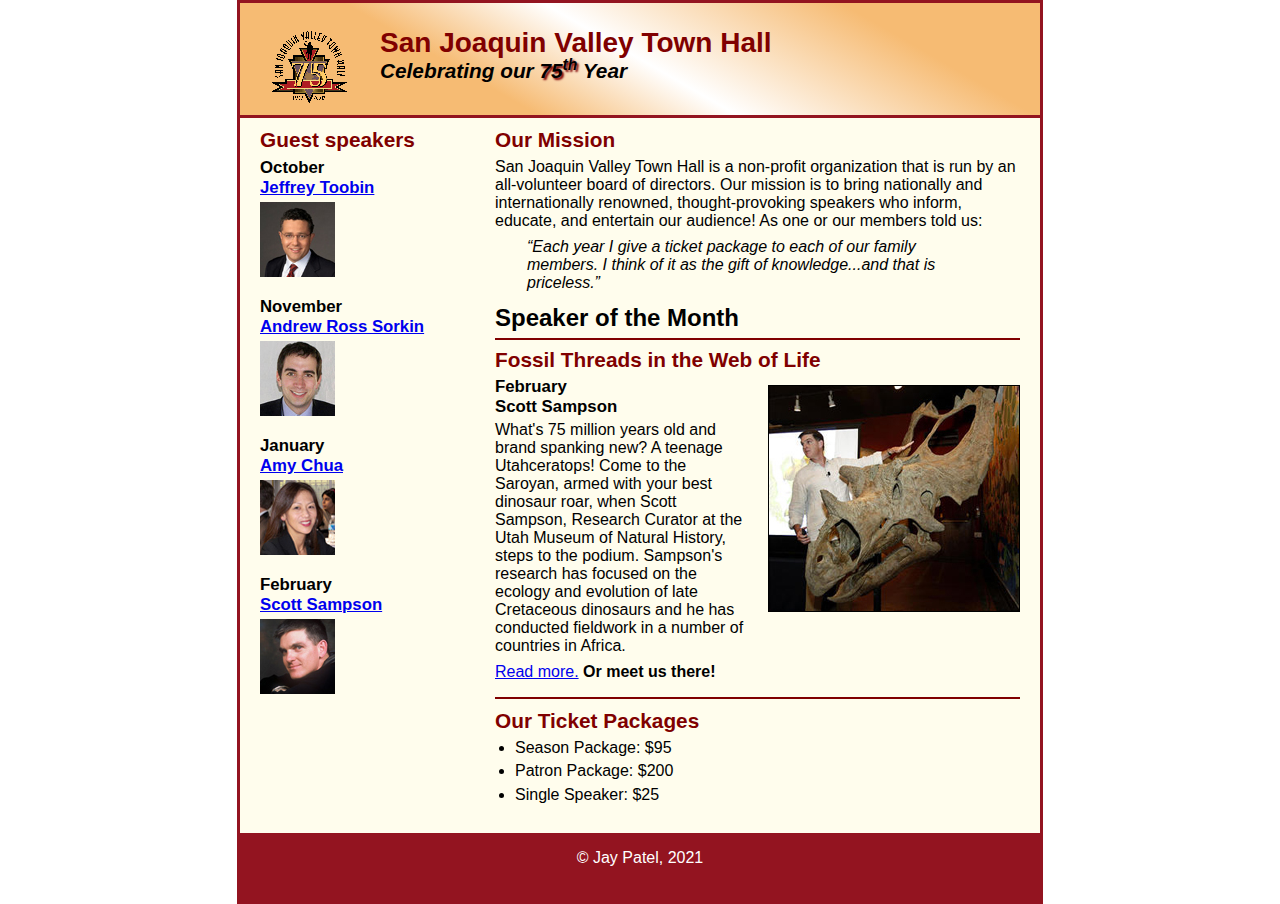
<file: A12/index.html>
<!DOCTYPE html>
<html lang="en">

<head>
    <meta charset="utf-8">
    <title>San Joaquin Valley Town Hall</title>
    <link rel="shortcut icon" href="images/favicon.ico">
    <link rel="stylesheet" href="styles/normalize.css">
    <link rel="stylesheet" href="styles/main.css">
</head>

<body>
<header>
    <img src="images/town_hall_logo.gif" alt="Town Hall logo" height="80">
    <h2>San Joaquin Valley Town Hall</h2>
    <h3>Celebrating our <span class="shadow">75<sup>th</sup></span> Year</h3>
</header>
<main>
    <section>
        <h2>Our Mission</h2>
        <p>San Joaquin Valley Town Hall is a non-profit organization that is run by an
            all-volunteer board of directors. Our mission is to bring nationally and
            internationally renowned, thought-provoking speakers who inform, educate,
            and entertain our audience! As one or our members told us:</p>
        <blockquote>&ldquo;Each year I give a ticket package to each of our family members.
            I think of it as the gift of knowledge...and that is priceless.&rdquo;</blockquote>

        <h1>Speaker of the Month</h1>
        <article>
            <h2>Fossil Threads in the Web of Life</h2>
            <img src="images/sampson_dinosaur.jpg" alt="Scott Sampson with dinosaur">
            <h3>February<br>
                Scott Sampson</h3>
            <p>What's 75 million years old and brand spanking new? A teenage Utahceratops!
                Come to the Saroyan, armed with your best dinosaur roar, when Scott Sampson, Research
                Curator at the Utah Museum of Natural History, steps to the podium. Sampson's research
                has focused on the ecology and evolution of late Cretaceous dinosaurs and he has conducted
                fieldwork in a number of countries in Africa.</p>
            <p><a href="speakers/sampson.html">Read more.</a>&nbsp;<b>Or meet us there!</b></p>
        </article>

        <h2>Our Ticket Packages</h2>
        <ul>
            <li>Season Package: $95</li>
            <li>Patron Package: $200</li>
            <li>Single Speaker: $25</li>
        </ul>
    </section>

    <aside>
        <h2>Guest speakers</h2>
        <h3>October<br><a href="speakers/toobin.html">Jeffrey Toobin</a></h3>
        <img src="images/toobin75.jpg" alt="Jeffrey Toobin photo">
        <h3>November<br><a href="speakers/sorkin.html">Andrew Ross Sorkin</a></h3>
        <img src="images/sorkin75.jpg" alt="Andrew Ross Sorkin photo">
        <h3>January<br><a href="speakers/chua.html">Amy Chua</a></h3>
        <img src="images/chua75.jpg" alt="Amy Chua photo">
        <h3>February<br><a href="speakers/sampson.html">Scott Sampson</a></h3>
        <img src="images/sampson75.jpg" alt="Scott Sampson photo">
    </aside>
</main>
<footer>
    <p>&copy Jay Patel, 2021</p>
    <br>
</footer>
</body>
</html>
</file>
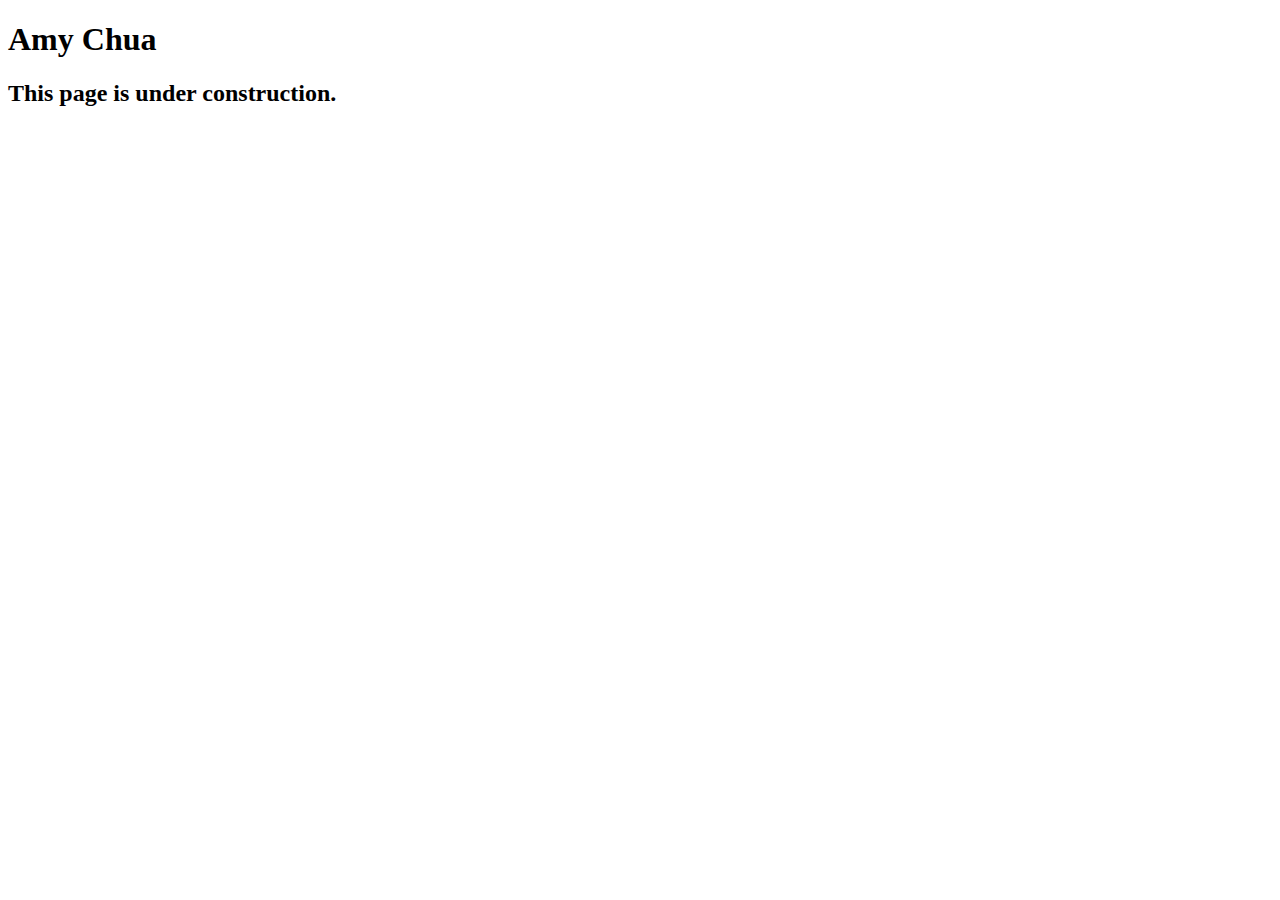
<file: A12/speakers/chua.html>
<!DOCTYPE html>
<html lang="en">

<head>
	<meta charset="utf-8">
	<title>San Joaquin Valley Town Hall</title>
	<link rel="shortcut icon" href="images/favicon.ico">
</head>

<body>
	<main>
		<h1>Amy Chua</h1>
		<h2>This page is under construction.</h2>
	</main>
</body>

</html>
</file>
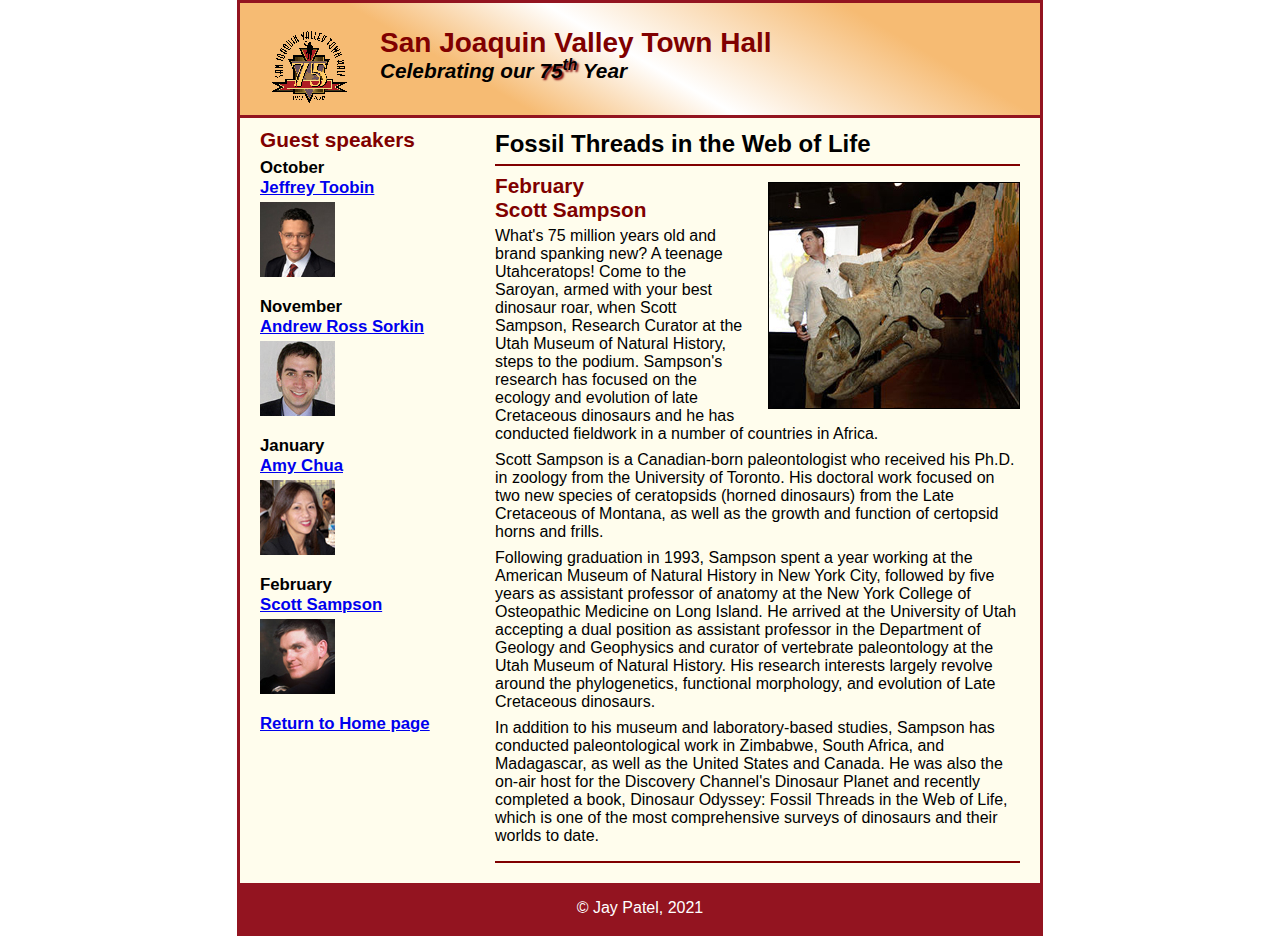
<file: A12/speakers/sampson.html>
<!DOCTYPE html>
<html lang="en">

<head>
    <meta charset="utf-8">
    <title>San Joaquin Valley Town Hall</title>
    <link rel="shortcut icon" href="../images/favicon.ico">
    <link rel="stylesheet" href="../styles/normalize.css">
    <link rel="stylesheet" href="../styles/speaker.css">
</head>

<body>
<header>
    <img src="../images/town_hall_logo.gif" alt="Town Hall logo" height="80">
    <h2>San Joaquin Valley Town Hall</h2>
    <h3>Celebrating our <span class="shadow">75<sup>th</sup></span> Year</h3>
</header>
<main>
    <section>
        <h1>Fossil Threads in the Web of Life</h1>
        <article>
            <img src="../images/sampson_dinosaur.jpg" alt="Scott Sampson with dinosaur">
            <h2>February<br>Scott Sampson</h2>
            <p>What's 75 million years old and brand spanking new? A teenage Utahceratops! Come to the
                Saroyan, armed with your best dinosaur roar, when Scott Sampson, Research Curator at the
                Utah Museum of Natural History, steps to the podium. Sampson's research has focused on the
                ecology and evolution of late Cretaceous dinosaurs and he has conducted fieldwork in a number
                of countries in Africa.</p>
            <p>Scott Sampson is a Canadian-born paleontologist who received his Ph.D. in zoology from the
                University of Toronto. His doctoral work focused on two new species of ceratopsids (horned
                dinosaurs) from the Late Cretaceous of Montana, as well as the growth and function of certopsid
                horns and frills.</p>
            <p>Following graduation in 1993, Sampson spent a year working at the American Museum of Natural
                History in New York City, followed by five years as assistant professor of anatomy at the New
                York College of Osteopathic Medicine on Long Island. He arrived at the University of Utah
                accepting a dual position as assistant professor in the Department of Geology and Geophysics
                and curator of vertebrate paleontology at the Utah Museum of Natural History. His research
                interests largely revolve around the phylogenetics, functional morphology, and evolution of
                Late Cretaceous dinosaurs.</p>
            <p>In addition to his museum and laboratory-based studies, Sampson has conducted paleontological
                work in Zimbabwe, South Africa, and Madagascar, as well as the United States and Canada. He was
                also the on-air host for the Discovery Channel's Dinosaur Planet and recently completed a book,
                Dinosaur Odyssey: Fossil Threads in the Web of Life, which is one of the most
                comprehensive surveys of dinosaurs and their worlds to date.</p>
        </article>
    </section>

    <aside>
        <h2>Guest speakers</h2>
        <h3>October<br><a href="../speakers/toobin.html">Jeffrey Toobin</a></h3>
        <img src="../images/toobin75.jpg" alt="Jeffrey Toobin photo">
        <h3>November<br><a href="../speakers/sorkin.html">Andrew Ross Sorkin</a></h3>
        <img src="../images/sorkin75.jpg" alt="Andrew Ross Sorkin photo">
        <h3>January<br><a href="../speakers/chua.html">Amy Chua</a></h3>
        <img src="../images/chua75.jpg" alt="Amy Chua photo">
        <h3>February<br><a href="../speakers/sampson.html">Scott Sampson</a></h3>
        <img src="../images/sampson75.jpg" alt="Scott Sampson photo">
        <h3><a href="../index.html">Return to Home page</a></h3>
    </aside>
</main>
<footer>
    <p>&copy Jay Patel, 2021</p>
</footer>
</body>
</html>
</file>
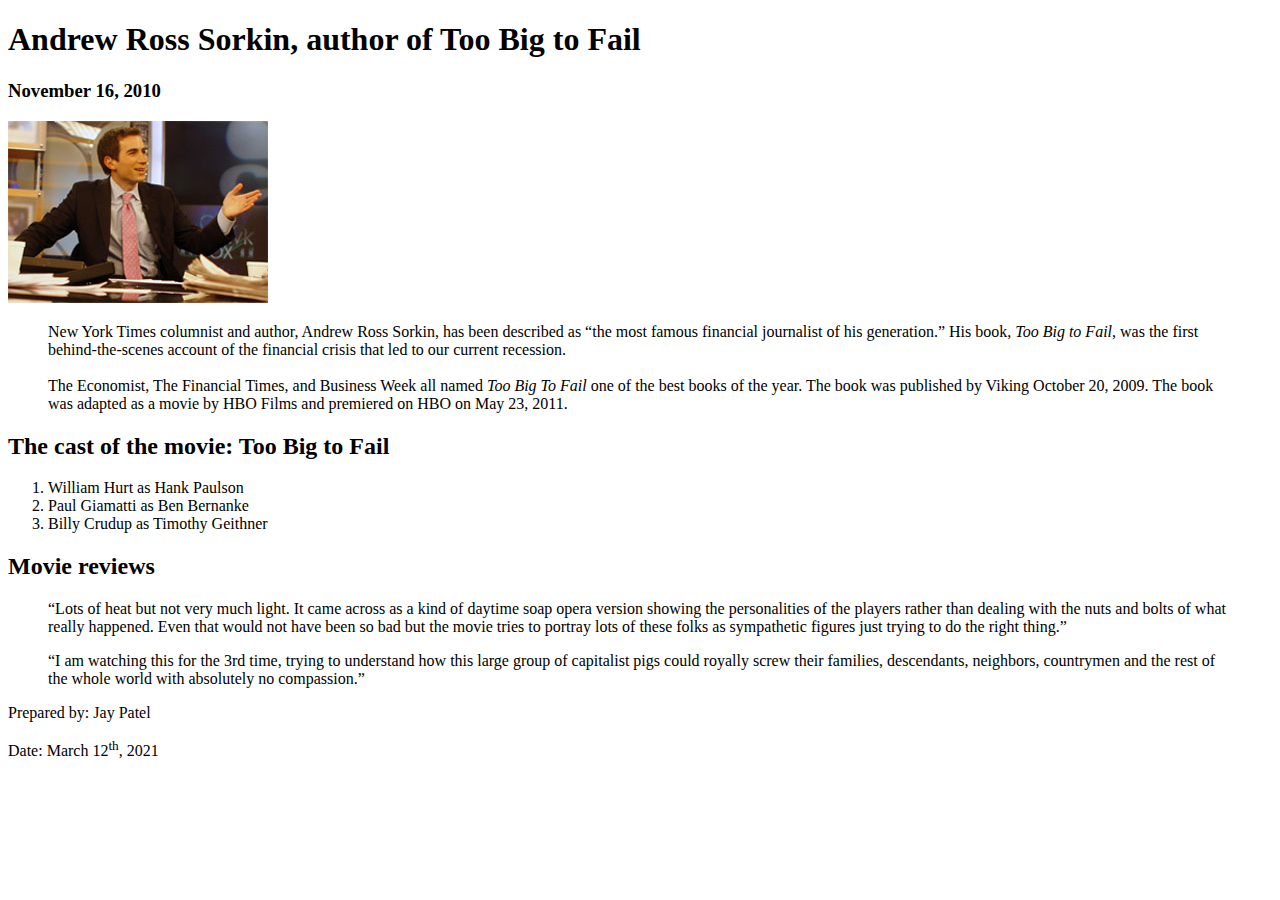
<file: A12/speakers/sorkin.html>
<!DOCTYPE html>
<html lang="en">

<head>
	<meta charset="utf-8">
	<title>San Joaquin Valley Town Hall</title>
	<link rel="shortcut icon" href="../images/favicon.ico">
</head>
<body>
<h1>Andrew Ross Sorkin, author of Too Big to Fail</h1>
<h3>November 16, 2010</h3>
<img src="../images/sorkin_desk260.jpg" alt="Sorkin on a desk"/>

<p><blockquote>New York Times columnist and author, Andrew Ross Sorkin, has been described as <q>the most famous financial journalist of his generation.</q> His book, <em>Too Big to Fail</em>, was the first behind-the-scenes account of the financial crisis that led to our current recession.<br><br>
	The Economist, The Financial Times, and Business Week all named <em>Too Big To Fail</em> one of the best books of the year. The book was published by Viking October 20, 2009. The book was adapted as a movie by HBO Films and premiered on HBO on May 23, 2011.</blockquote><p>

<h2>The cast of the movie: Too Big to Fail</h2>
<ol>
	<li>William Hurt as Hank Paulson</li>
	<li>Paul Giamatti as Ben Bernanke</li>
	<li>Billy Crudup as Timothy Geithner</li>
</ol>
<h2>Movie reviews</h2>

<blockquote><q>Lots of heat but not very much light. It came across as a kind of daytime soap opera version showing the personalities of the players rather than dealing with the nuts and bolts of what really happened. Even that would not have been so bad but the movie tries to portray lots of these folks as sympathetic figures just trying to do the right thing.</q></blockquote>

<blockquote><q>I am watching this for the 3rd time, trying to understand how this large group of capitalist pigs could royally screw their families, descendants, neighbors, countrymen and the rest of the whole world with absolutely no compassion.</q></blockquote>
<footer>
	<p>Prepared by: Jay Patel</p>
	<p>Date: March 12<sup>th</sup>, 2021</p>



</footer>


</body>
</html>
</file>
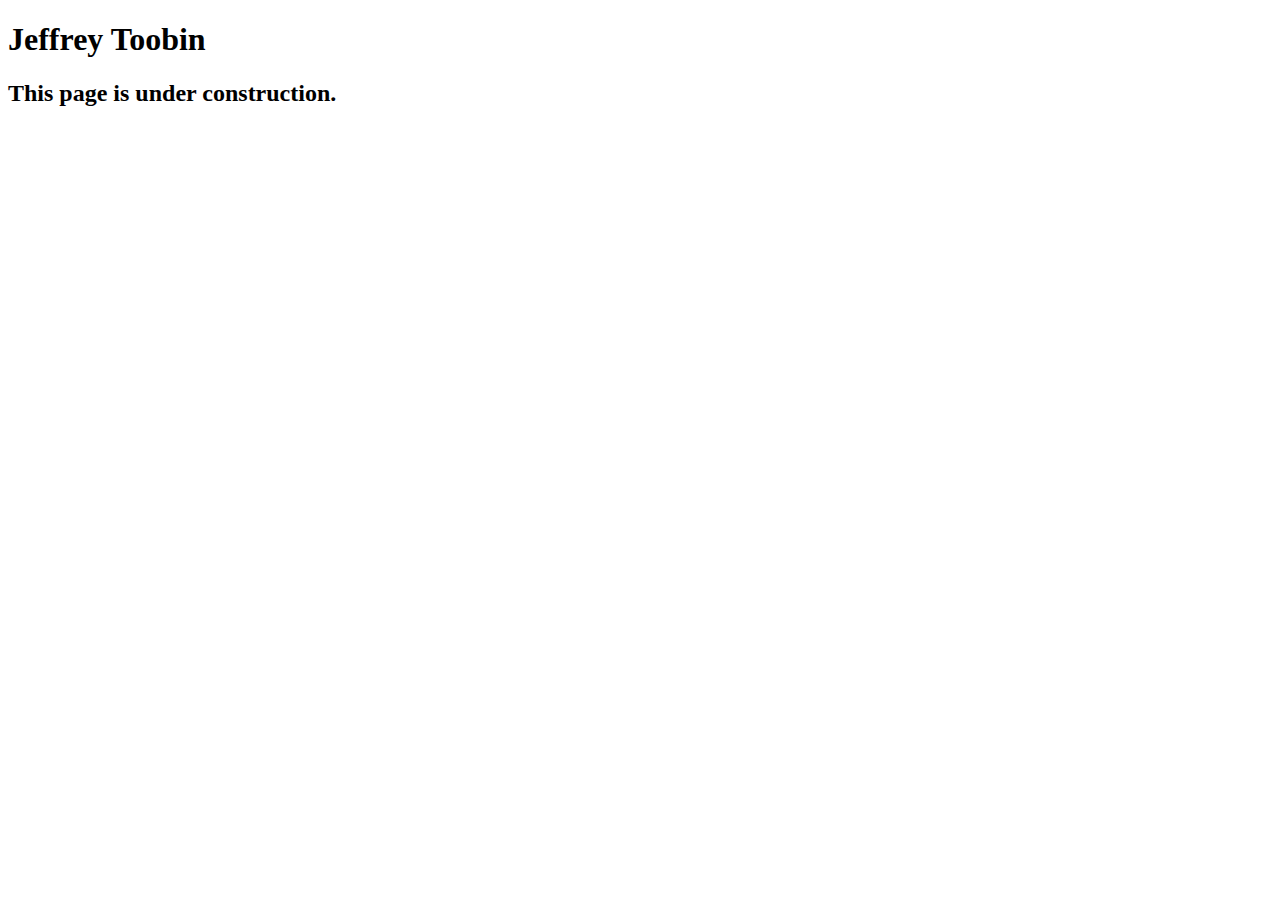
<file: A12/speakers/toobin.html>
<!DOCTYPE html>
<html lang="en">

<head>
	<meta charset="utf-8">
	<title>San Joaquin Valley Town Hall</title>
	<link rel="shortcut icon" href="images/favicon.ico">
</head>

<body>
    <main>
	    <h1>Jeffrey Toobin</h1>
	    <h2>This page is under construction.</h2>	        
    </main>
</body>

</html>
</file>
<file: A12/styles/main.css>
* {
	margin: 0;
	padding: 0;
}
html {
	background-color: white;
}
body {
	font-family: Arial, Helvetica, sans-serif;
	font-size: 100%;
	width: 800px;
	margin: 0 auto;
	border: 3px solid #931420;
	background-color: #fffded;
}
a:focus, a:hover {
	font-style: italic;
}

header {
	padding: 1.5em 0 2em 0;
	border-bottom: 3px solid #931420;
	background-image: -moz-linear-gradient(
			30deg, #f6bb73 0%, #f6bb73 30%, white 50%, #f6bb73 80%, #f6bb73 100%);
	background-image: -webkit-linear-gradient(
			30deg, #f6bb73 0%, #f6bb73 30%, white 50%, #f6bb73 80%, #f6bb73 100%);
	background-image: -o-linear-gradient(
			30deg, #f6bb73 0%, #f6bb73 30%, white 50%, #f6bb73 80%, #f6bb73 100%);
	background-image: linear-gradient(
			30deg, #f6bb73 0%, #f6bb73 30%, white 50%, #f6bb73 80%, #f6bb73 100%);
}
header h2 {
	font-size: 175%;
	color: #800000;
}
header h3 {
	font-size: 130%;
	font-style: italic;
}
header img {
	float: left;
	padding: 0 30px;
}
.shadow {
	text-shadow: 2px 2px 2px #800000;
}

main {
	clear: left;
}

section {
	width: 525px;
	float: right;
	padding: 0 20px 20px 20px;
}
section h1 {
	font-size: 150%;
	padding: .5em 0 .25em 0;
	margin: 0;
}
section h2 {
	color: #800000;
	font-size: 130%;
	padding: .5em 0 .25em 0;
}
section p {
	padding-bottom: .5em;
}
section blockquote {
	padding: 0 2em;
	font-style: italic;
}
section ul {
	padding: 0 0 .25em 1.25em;
}
section li {
	padding-bottom: .35em;
}

article {
	padding: .5em 0;
	border-top: 2px solid #800000;
	border-bottom: 2px solid #800000;
}
article h2 {
	padding-top: 0;
}
article h3 {
	font-size: 105%;
	padding-bottom: .25em;
}
article img {
	float: right;
	margin: .5em 0 1em 1em;
	border: 1px solid black;
}

aside {
	width: 215px;
	float: right;
	padding: 0 0 20px 20px;
}
aside h2 {
	color: #800000;
	font-size: 130%;
	padding: .5em 0 .25em 0;
}

aside h3 {
	font-size: 105%;
	padding-bottom: .25em;
}
aside img {
	padding-bottom: 1em;
}

footer {
	background-color: #931420;
	clear: both;

}
footer p {
	text-align: center;
	color: white;
	padding: 1em 0;
}
</file>
<file: A12/styles/speaker.css>
/* the styles for the elements */
* {
    margin: 0;
    padding: 0;
}
html {
    background-color: white;
}
body {
    font-family: Arial, Helvetica, sans-serif;
    font-size: 100%;
    width: 800px;
    margin: 0 auto;
    border: 3px solid #931420;
    background-color: #fffded;
}
a:focus, a:hover {
    font-style: italic;
}
/* the styles for the header */
header {
    padding: 1.5em 0 2em 0;
    border-bottom: 3px solid #931420;
    background-image: -moz-linear-gradient(
            30deg, #f6bb73 0%, #f6bb73 30%, white 50%, #f6bb73 80%, #f6bb73 100%);
    background-image: -webkit-linear-gradient(
            30deg, #f6bb73 0%, #f6bb73 30%, white 50%, #f6bb73 80%, #f6bb73 100%);
    background-image: -o-linear-gradient(
            30deg, #f6bb73 0%, #f6bb73 30%, white 50%, #f6bb73 80%, #f6bb73 100%);
    background-image: linear-gradient(
            30deg, #f6bb73 0%, #f6bb73 30%, white 50%, #f6bb73 80%, #f6bb73 100%);
}
header h2 {
    font-size: 175%;
    color: #800000;
}
header h3 {
    font-size: 130%;
    font-style: italic;
}
header img {
    float: left;
    padding: 0 30px;
}
.shadow {
    text-shadow: 2px 2px 2px #800000;
}
/* the styles for the main content */
main {
    clear: left;
}
/* the styles for the section */
section {
    width: 525px;
    float: right;
    padding: 0 20px 20px 20px;
}
section h1 {
    font-size: 150%;
    padding: .5em 0 .25em 0;
    margin: 0;               /* If you remove this, the margins in normalize.css will be applied. */
}
section h2 {
    color: #800000;
    font-size: 130%;
    padding: .5em 0 .25em 0;
}
section p {
    padding-bottom: .5em;
}
section blockquote {
    padding: 0 2em;
    font-style: italic;
}
section ul {
    padding: 0 0 .25em 1.25em;
}
section li {
    padding-bottom: .35em;
}

/* the styles for the article */
article {
    padding: .5em 0;
    border-top: 2px solid #800000;
    border-bottom: 2px solid #800000;
}
article h2 {
    padding-top: 0;
}
article h3 {
    font-size: 105%;
    padding-bottom: .25em;
}
article img {
    float: right;
    margin: .5em 0 1em 1em;
    border: 1px solid black;
}

/* the styles for the aside */
aside {
    width: 215px;
    float: right;
    padding: 0 0 20px 20px;
}
aside h2 {
    color: #800000;
    font-size: 130%;
    padding: .5em 0 .25em 0;
}

aside h3 {
    font-size: 105%;
    padding-bottom: .25em;
}
aside img {
    padding-bottom: 1em;
}

/* the styles for the footer */
footer {
    background-color: #931420;
    clear: both;

}
footer p {
    text-align: center;
    color: white;
    padding: 1em 0;
}
</file>
